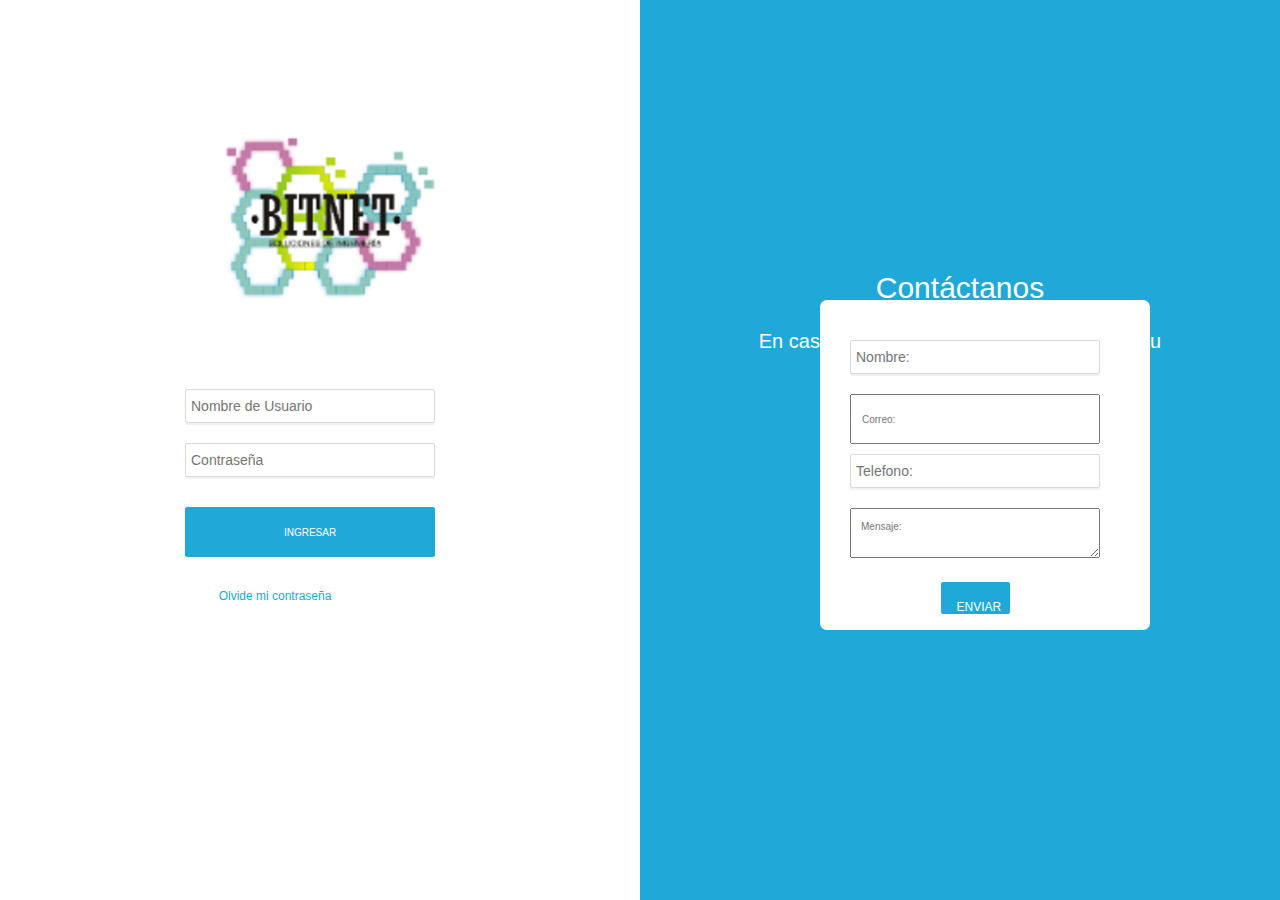
<file: view/index.html>
<!DOCTYPE html>
<html lang="en">

<head>
    <meta charset="UTF-8">
    <meta name="viewport" content="width=device-width, initial-scale=1.0">
    <link rel="stylesheet" href="../model/estilos.css">
    <script src="../model/formularios.js"></script>
    <link rel="stylesheet" href="https://cdn.jsdelivr.net/npm/bootstrap@5.3.0/dist/css/bootstrap.min.css">
    <script src="https://cdn.jsdelivr.net/npm/bootstrap@5.3.0/dist/js/bootstrap.bundle.min.js"></script>
    <title>Citofonía</title>
</head>


<body>
    <div class="img">
        <img src="../img/fondo_principal.png" alt="fondo_principal" width="253px">
        <div class="cuadro">
            <div class="titulo1">
                <h1>Contáctanos</h1>
                <div class="texto">
                    <p>En caso de algún requerimiento contacta a tu</p>
                    <div class="texto2">
                        <p>asesor comercial</p>
                    </div>
                </div>
            </div>
        </div>



        <div class="titles">





            <!-- Formulario inico de sesion -->
            <form action="#" method="post" id="main">
                <!-- Usuario -->

                <input type="text" name="user" placeholder="Nombre de Usuario">

                <!-- Contraseña -->

                <input type="password" name="password" placeholder="Contraseña">

                <!-- Enviar -->
                <input type="submit" value="Ingresar">

                <p class="perder"><a href="#">Olvide mi contraseña</a>
        </div>

        <section>
            <!--Contacto-->


            <h2 id="contactanos">CONTÁCTANOS</h2>
            <h2 id="envio_exitoso">ENVÍO <br> EXITOSO</h2>
            <div class="contacto">
                <form action="send_email.php" method="post">
                    <div class="contenido_formulario">
                        <input type="text" name="nombre" placeholder="Nombre:">
                        <input type="email" name="correo" placeholder="Correo:">
                        <input type="text" name="celular" placeholder="Telefono:">
                        <textarea name="mensaje" id="" cols="10" rows="5" placeholder="Mensaje:"></textarea>
                        <div>
                            <input type="submit" class="button boton-claro contacto_active" value="ENVIAR">
                        </div>
                    </div>
                </form>
                <div class="correo_enviado">
                    <p>LISTO</p>
                </div>
            </div>
    </div>
    </div>
    <!--Contacto-->
    </section>
    </div>


</body>

</html>
</file>
<file: model/estilos.css>
/* Estilo base para el cuerpo y el html */
body,
html {
    overflow: hidden;
    font-size: 62.5%;
    font-family: Arial, "Helvetica Neue", Verdana, Sans-serif;
    height: 100%;
    margin: 0;
    background-color:  #ECECEC;
}

.img {
    margin-left: 20em;
    margin-top: 123px;
}

/* Estilo del cuadro */
.cuadro {
    width: 50%;
    height: 100%;
    background-color: #20A8D8;
    position: absolute;
    right: 0;
    top: 0;
    display: flex;
    flex-direction: column;
    justify-content: center;
    align-items: center;
}

/* Título principal */
.titulo1 h1 {
    color: #ffffff;
    font-size: 3em;
    /* Ajusta el tamaño si es necesario */
    text-align: center;
    margin-bottom: 20px;
    /* Espacio entre título y el texto */
    margin-top: -6em;
}

/* Estilo para el texto bajo el título */
.texto p {
    color: #ffffff;
    font-size: 2em;
    text-align: center;
    margin: 0;
    /* Elimina los márgenes para ajustar el texto */
}

.texto2 p {
    color: #ffffff;
    text-align: center;
    font-size: 2em;
}
/* Estilo del formulario */
#main {
    padding: 25px;
    background: #FCFCFC;
    width: 230px;
    max-width:600px;
   background-color: #ffffff;
    margin-top: 3em; /* Aumenta este valor para bajar más el formulario */
     margin-left:-4em; 
}


/* Input de usuario y contraseña */
input[type="text"],
input[type="password"] {
    display: block;
    margin: 10px 0 20px 0;
    width: 250px;
    height: 34px;
    border: 1px solid #D9D9D9;
    border-radius: 2px;
    box-shadow: 0 2px 1px #F1F1F1;
    font-size: 1.4em;
    color: #737373;
    padding: 0 5px;
}

/* Botón de enviar */
input[type="submit"] {
    border-radius: 2px;
    width: 250px;
    padding: 10px 14px;
    border: 1px solid #20A8D8;
    background-color: #20A8D8;
    color: #FFF;
    text-transform: uppercase;
    margin-top: 10px;
}

/* Estilo de enlace perder contraseña */
.perder {
    font-size: 1.2em;
    margin-top: 30px;
    text-align: center;
}

.perder a {
    color: #20A8D8;
    text-decoration: none;
}

.perder a:hover {
    text-decoration: underline;
}
/* contactos*/
  #contactanos{
      font-size: 60px;
      color: white;
      float: right;
      padding: 50px 100px 0 0;
      text-shadow: 5px 3px 6px black;
      visibility: visible;
      opacity: 1;
      transition: visibility 0.5s, opacity 1.2s ease-in-out;
  }
  #envio_exitoso {
      font-size: 60px;
      color: white;
      float: left;
      padding: 30px 0px 0 160px;
      text-shadow: 5px 3px 6px black;
      text-align: center;
      line-height: 60px;
      visibility: hidden;
      opacity: 0;
      transition: visibility 0s, opacity 1.2s linear;
  }
  
  div.contacto {
      position: absolute;
      background-color: white;
      width: 330px;
      height: 330px;
      padding: 30px;
      border-radius: 7px;
      margin-top: -34em;
      margin-left: 62em;
      
      
  }
  div.contacto_responsivo {
      background-color: white;
      width: 80%;
      height: 420px;
      padding: 30px;
      border-radius: 7px;
      margin: 0 auto;
  }
  div.contacto div {
      text-align: center;
      width: 25em;
  }
  
  div.contacto input[type="submit"] {
    width: 69px;
    height: 20px;
      padding: 16px;
      margin-top: 20px;
    color: rgb(255, 255, 255);
    background-color: #20A8D8;
    font-size: 12px;
    border:none;
  }
  div.correo_enviado{
      display: none;
  }
  div.correo_enviado p{
      font-size: 50px;
      color: var(--azul-claro);
      padding-top: 135px;
  }
  input, textarea{
    width: 100%;
    height: 50px;
    margin-bottom: 10px;
    padding: 10px 0px 10px 10px;
  }
  /*contacto*/
  div.caja-contacto_responsivo h2.envio_exitoso_responsive{
      color: white!important;
      text-align: center;
      font-weight: bold;
      display: none;
  }

  /*panel de control*/
  * {
    margin: 0;
    padding: 0;
    box-sizing: border-box;
    font-family: sans-serif;
}

header {
    display: flex;
    align-items: center;
    justify-content: space-between;
    padding: 2rem;
    background-color: #c7c3c3;
}

.logo {
    max-width: 6rem;
}

.nav-list {
    list-style-type: none;
    display: flex;
    gap: 3rem;
    font-size: 3em;
}

.nav-list li a {
    text-decoration: none;
    color: #1c1c1c;
}

.abrir-menu,
.cerrar-menu {
    display: none;
}
/* Estilo para los botones menu */
.nav-list li a {
    display: inline-block; /* Para asegurar que el área del botón es clickeable */
    padding: 1px 1px; /* Espaciado interno para los enlaces */
    color: #000000; /* Color de texto por defecto */
    background-color: #c7c3c3; /* Color de fondo por defecto */
    border-radius: 5px; /* Bordes redondeados */
    text-decoration: none; /* Sin subrayado */
    transition: background-color 0.3s, color 0.3s; /* Transición suave */
}

/* Efecto al pasar el mouse por encima */
.nav-list li a:hover {
    background-color: #C37AA8; /* Cambiar a blanco al pasar el mouse */
    color: #ffffff; /* Cambiar el color del texto al color primario */
}


@media screen and (max-width: 550px) {
    .abrir-menu,
    .cerrar-menu {
        display: block;
        border: 0;
        font-size: 1.25rem;
        background-color: transparent;
        cursor: pointer;
    }

    .abrir-menu {
        color: #1c1c1c;
    }

    .cerrar-menu {
        color: #ececec;
    }

    .nav {
        opacity: 0;
        visibility: hidden;
        display: flex;
        flex-direction: column;
        align-items: end;
        gap: 1rem;
        position: absolute;
        top: 0;
        right: 0;
        bottom: 0;
        background-color: #1c1c1c;
        padding: 2rem;
        box-shadow: 0 0 0 100vmax rgba(0, 0, 0, .5);
    }

    .nav.visible {
        opacity: 1;
        visibility: visible;
    }
    
    .nav-list {
        flex-direction: column;
        align-items: end;
    }

    .nav-list li a {
        color: #ecececec;
    }

/* Estilo del contenedor del gráfico llamadas y auidos */
#chart_div {
    width: 400px;
    height: 100px;
    border: 2px solid #20A8D8; /* Borde del gráfico */
    background-color: #686868; /* Fondo blanco para el gráfico */
    padding: 20px;
    border-radius: 10px; /* Bordes redondeados */
    box-shadow: 0 4px 8px rgba(0, 0, 0, 0.2); /* Sombra del gráfico */
}

body {
    font-family: Arial, sans-serif;
    background-color: #f0f0f0; /* Fondo de la página */
    display: flex;
    justify-content: center;
    align-items: center;
    height: 100vh;
}

h1 {
    text-align: center;
    color: #20A8D8;
    margin-bottom: 20px;
}

/* Estilo del botón */
button {
    background-color: #20A8D8;
    color: #ECECEC;
    border: none;
    padding: 10px 20px;
    border-radius: 5px;
    margin-bottom: 20px;
    cursor: pointer;
}

button:hover {
    background-color: #FF5733; /* Cambia de color al pasar el mouse */
}
}
/*targentas*/
.container {
    margin-top: 20px;
}

.card {
    background-color: #ffffff; /* Color de fondo blanco para las tarjetas */
    border-radius: 10px; /* Bordes redondeados */
    padding: 20px; /* Espaciado interno */
    text-align: center; /* Centrar texto e iconos */
    transition: transform 0.2s; /* Transición suave al pasar el mouse */
    box-shadow: 0 4px 8px rgba(0, 0, 0, 0.1); /* Sombra para darle profundidad */
}

.card:hover {
    transform: translateY(-5px); /* Efecto de elevarse al pasar el mouse */
}

.card h3 {
    font-size: 2em; /* Tamaño de fuente del número */
    margin: 10px 0; /* Margen arriba y abajo */
}

.card p {
    color: #ffffff; /* Color de texto para la descripción */
    font-size: 12px;
}

/* Colores personalizados para las tarjetas */
.card-blue {
    background-color: #007bff; /* Azul */
    color: white; /* Texto blanco */
}

.card-green {
    background-color: #28a745; /* Verde */
    color: white; /* Texto blanco */
}

.card-yellow {
    background-color: #ffc107; /* Amarillo */
    color: black; /* Texto negro */
}

.card-red {
    background-color: #dc3545; /* Rojo */
    color: white; /* Texto blanco */
}

.card-lightblue {
    background-color: #17a2b8; /* Azul claro */
    color: white; /* Texto blanco */
}

.card-gray {
    background-color: #6c757d; /* Gris */
    color: white; /* Texto blanco */
}

/* Estilos para los íconos */
.card i {
    font-size: 2.5em; /* Tamaño de los íconos */
    margin-bottom: 10px; /* Espacio debajo del ícono */
}

/*viviendas*/
.btn-edit, .btn-call {
    display: inline-block;
    margin: 0 5px;
    max-width: 34px;
}

.icon-success {
    color: green;
}

.icon-fail {
    color: red;
}

.pagination {
    justify-content: center;
    font-size: 12px;
}

.btn-export {
    margin: 10px 5px;
}
table#viviendaTable {
    font-size: 14px; /* Cambia este valor según lo que desees */
}
.d-flex.justify-content-between.align-items-center div:first-child {
    font-size: 16px; /* Cambia este valor para agrandar o reducir el texto */
}
#exportCitofonia, #exportPropArrend {
    font-size: 14px; /* Cambia el tamaño del texto en los botones */
    padding: 10px 20px; /* Ajusta el tamaño de los botones (ancho y alto) */
}
/*editar formulario*/
body {
    font-family: Arial, sans-serif;
}

.container {
    margin-top: 20px;
}

.modal-header {
    background-color: #007bff;
    color: white;
}

.btn-export {
    margin-right: 10px;
}
</file>
